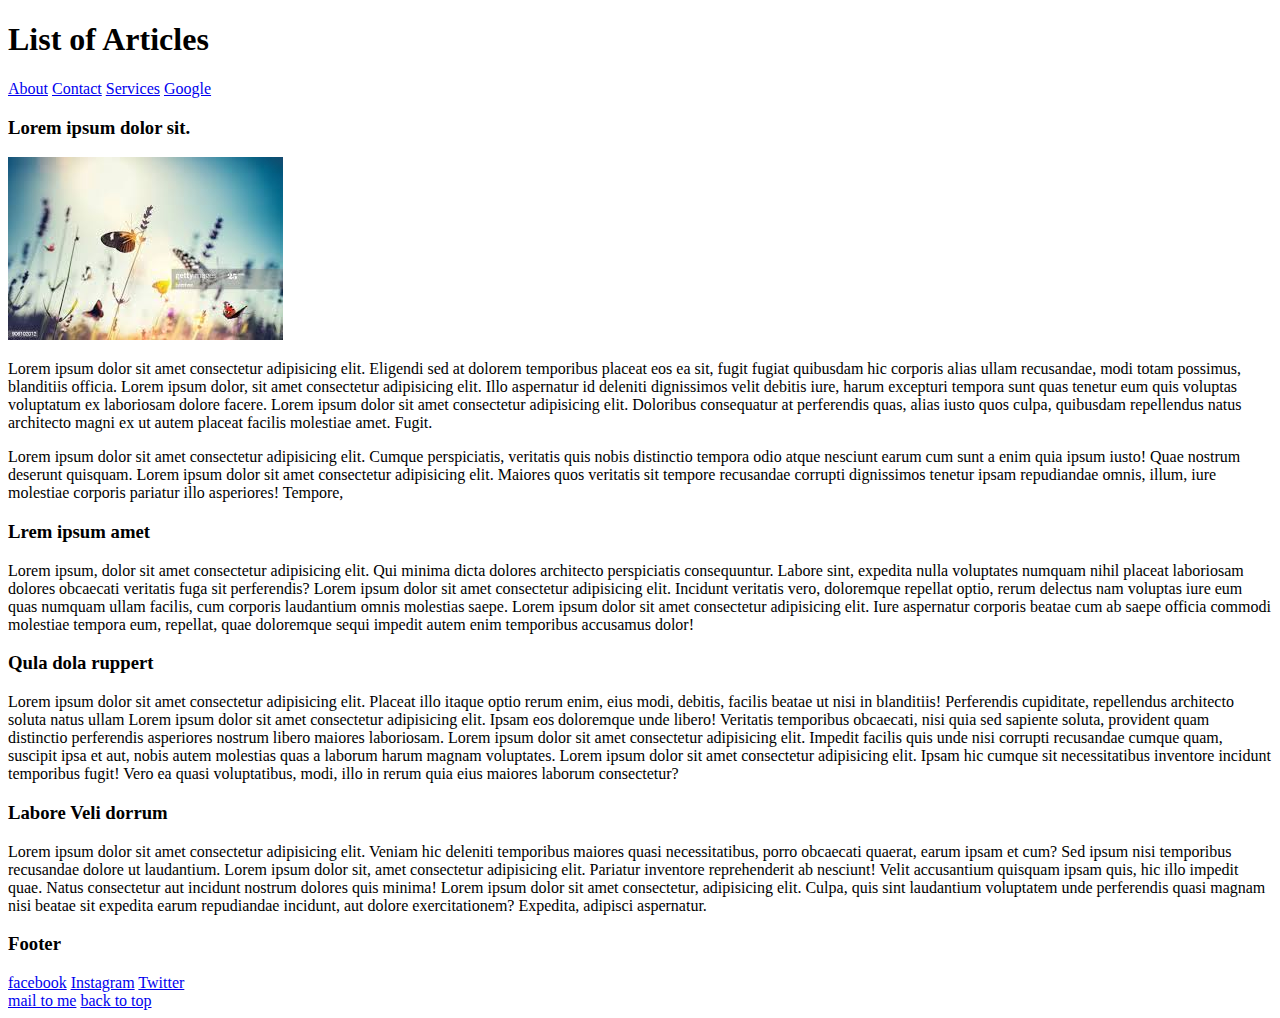
<file: block-BHaaak/index.html>
<!DOCTYPE html>
<html lang="en">
    <head>
        <meta charset="UTF-8">
        <link rel="stylesheet" href="asserts/stylesheet/style.css">
      </head>
      <body>
      <header id="top">
          <h1>List of Articles</h1>
          <nav>
              <a href="asserts/html/about.html">About</a>
              <a href="asserts/html/contact.html">Contact</a>
              <a href="asserts/html/services.html">Services</a>
              <a href="https://google.com" target="_blank">Google</a>
          </nav>
      </header>
      <main>
          <section>
          <h3> Lorem ipsum dolor sit.</h3>
          <article>
              <div>
              <img src="asserts/media/download.jpeg" alt="background image">
              <p>Lorem ipsum dolor sit amet consectetur adipisicing elit. Eligendi sed at dolorem temporibus placeat eos ea sit, fugit fugiat quibusdam hic corporis alias ullam recusandae, modi totam possimus, blanditiis officia.
              Lorem ipsum dolor, sit amet consectetur adipisicing elit. Illo aspernatur id deleniti dignissimos velit debitis iure, harum excepturi tempora sunt quas tenetur eum quis voluptas voluptatum ex laboriosam dolore facere.
              Lorem ipsum dolor sit amet consectetur adipisicing elit. Doloribus consequatur at perferendis quas, alias iusto quos culpa, quibusdam repellendus natus architecto magni ex ut autem placeat facilis molestiae amet. Fugit.</p>
              <p>Lorem ipsum dolor sit amet consectetur adipisicing elit. Cumque perspiciatis, veritatis quis nobis distinctio tempora odio atque nesciunt earum cum sunt a enim quia ipsum iusto! Quae nostrum deserunt quisquam.
                  Lorem ipsum dolor sit amet consectetur adipisicing elit. Maiores quos veritatis sit tempore recusandae corrupti dignissimos tenetur ipsam repudiandae omnis, illum, iure molestiae corporis pariatur illo asperiores! Tempore,</p> 
                </div>
                <div>
                    <h3>Lrem ipsum amet</h3>
                    <p>Lorem ipsum, dolor sit amet consectetur adipisicing elit. Qui minima dicta dolores architecto perspiciatis consequuntur. Labore sint, expedita nulla voluptates numquam nihil placeat laboriosam dolores obcaecati veritatis fuga sit perferendis?
                        Lorem ipsum dolor sit amet consectetur adipisicing elit. Incidunt veritatis vero, doloremque repellat optio, rerum delectus nam voluptas iure eum quas numquam ullam facilis, cum corporis laudantium omnis molestias saepe.
                        Lorem ipsum dolor sit amet consectetur adipisicing elit. Iure aspernatur corporis beatae cum ab saepe officia commodi molestiae tempora eum, repellat, quae doloremque sequi impedit autem enim temporibus accusamus dolor!</p>
                
                </div>
          </article>
          <article>
              <h3>Qula dola ruppert</h3>
              <p>Lorem ipsum dolor sit amet consectetur adipisicing elit. Placeat illo itaque optio rerum enim, eius modi, debitis, facilis beatae ut nisi in blanditiis! Perferendis cupiditate, repellendus architecto soluta natus ullam
                  Lorem ipsum dolor sit amet consectetur adipisicing elit. Ipsam eos doloremque unde libero! Veritatis temporibus obcaecati, nisi quia sed sapiente soluta, provident quam distinctio perferendis asperiores nostrum libero maiores laboriosam.
                  Lorem ipsum dolor sit amet consectetur adipisicing elit. Impedit facilis quis unde nisi corrupti recusandae cumque quam, suscipit ipsa et aut, nobis autem molestias quas a laborum harum magnam voluptates.
                Lorem ipsum dolor sit amet consectetur adipisicing elit. Ipsam hic cumque sit necessitatibus inventore incidunt temporibus fugit! Vero ea quasi voluptatibus, modi, illo in rerum quia eius maiores laborum consectetur?</p>

          </article>
          <article>
              <h3>Labore Veli dorrum</h3>
              <p>Lorem ipsum dolor sit amet consectetur adipisicing elit. Veniam hic deleniti temporibus maiores quasi necessitatibus, porro obcaecati quaerat, earum ipsam et cum? Sed ipsum nisi temporibus recusandae dolore ut laudantium.
                  Lorem ipsum dolor sit, amet consectetur adipisicing elit. Pariatur inventore reprehenderit ab nesciunt! Velit accusantium quisquam ipsam quis, hic illo impedit quae. Natus consectetur aut incidunt nostrum dolores quis minima!
                  Lorem ipsum dolor sit amet consectetur, adipisicing elit. Culpa, quis sint laudantium voluptatem unde perferendis quasi magnam nisi beatae sit expedita earum repudiandae incidunt, aut dolore exercitationem? Expedita, adipisci aspernatur.</p>


          </article>
          
          </section> 
      </main>
      <footer>
          <h3>Footer</h3>
          <nav>
              <a href="https://facebook.com">facebook</a>
              <a href="https://intsagram.com">Instagram</a>
              <a href="https://twiiter.com">Twitter</a>
          </nav>
          <div class="variable">
              <a href="mailto:abcd@gmail.com">mail to me</a>
              <a href="#top">back to top</a>
          </div>
      </footer>
      </body>
</html>
</file>
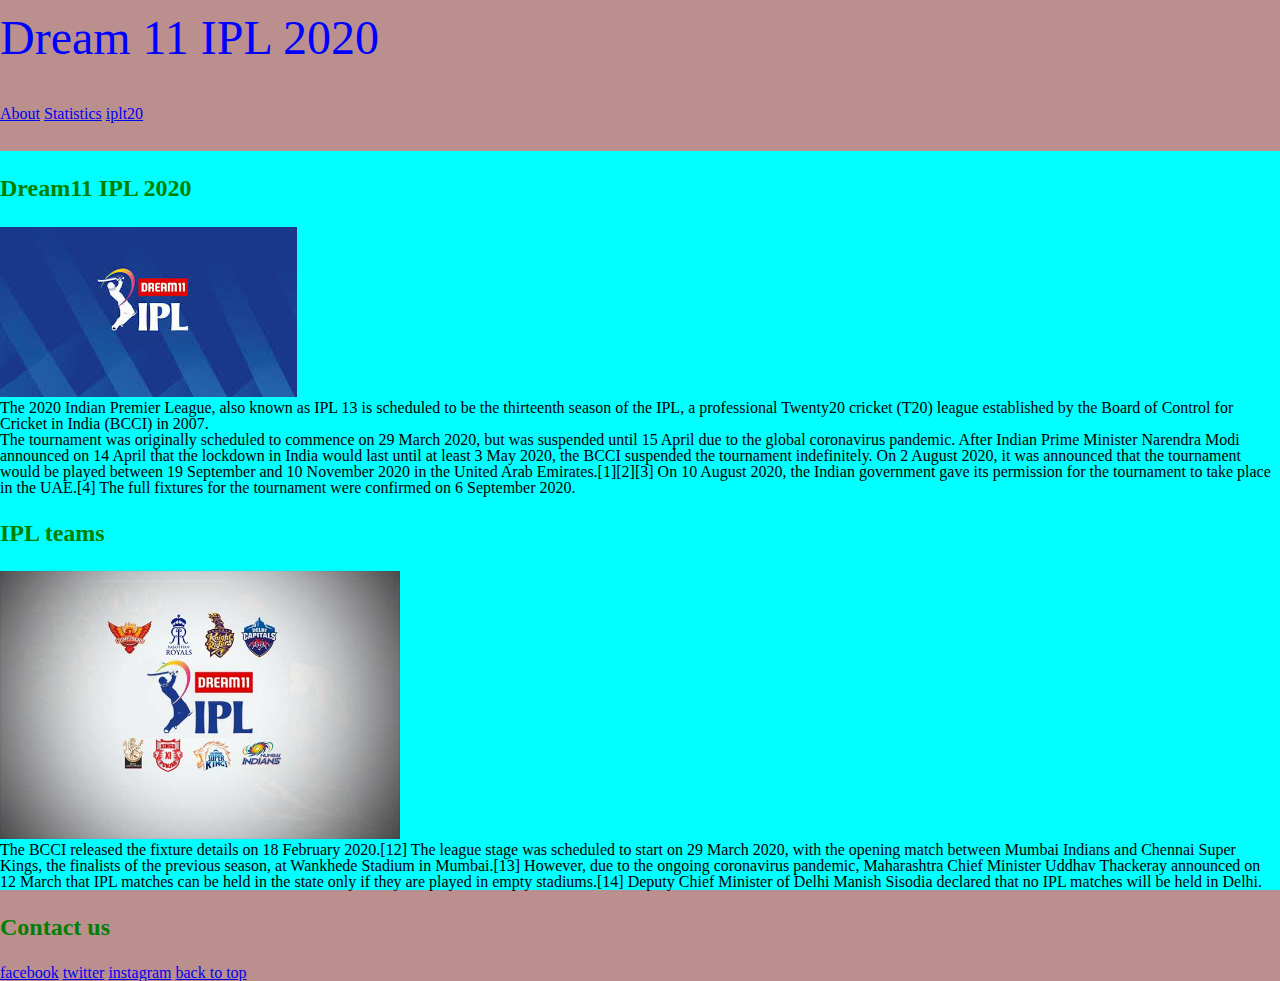
<file: block-BHaaam/index.html>
<!DOCTYPE html>
<html lang="en">
    <header>
        <meta charset="UTF-8">
        <link rel="stylesheet" href="style.css">
    </header>
    <body>
        <header class="head-foot">
            <h1 class="top"> <strong>Dream 11 IPL 2020</strong></h1>
            <nav>
                <a href="about.html">About</a>
                <a href="stat.html">Statistics</a>
                <a href="https://iplt20.com" target="_blank">iplt20</a>
            </nav>
        </header>
        <main class="home">
            <section>
                <article>
                    <h2>
                       <strong>Dream11 IPL 2020</strong>
                    </h2>
                    <img src="logo.jpeg" alt="IPL logo" class="image">
                    <p>The 2020 Indian Premier League, also known as IPL 13 is scheduled to be the thirteenth season of the IPL, a professional Twenty20 cricket (T20) league established by the Board of Control for Cricket in India (BCCI) in 2007.</p>
                    <p>
                        The tournament was originally scheduled to commence on 29 March 2020, but was suspended until 15 April due to the global coronavirus pandemic. After Indian Prime Minister Narendra Modi announced on 14 April that the lockdown in India would last until at least 3 May 2020, the BCCI suspended the tournament indefinitely. On 2 August 2020, it was announced that the tournament would be played between 19 September and 10 November 2020 in the United Arab Emirates.[1][2][3] On 10 August 2020, the Indian government gave its permission for the tournament to take place in the UAE.[4] The full fixtures for the tournament were confirmed on 6 September 2020.
                    </p>
                    

                </article>
                <article>
                    <h2>IPL teams</h2>
                    <img src="iplteam.jpg" alt="ipl team" width="400" class="image">
                    
                    <p> The BCCI released the fixture details on 18 February 2020.[12] The league stage was scheduled to start on 29 March 2020, with the opening match between Mumbai Indians and Chennai Super Kings, the finalists of the previous season, at Wankhede Stadium in Mumbai.[13] However, due to the ongoing coronavirus pandemic, Maharashtra Chief Minister Uddhav Thackeray announced on 12 March that IPL matches can be held in the state only if they are played in empty stadiums.[14] Deputy Chief Minister of Delhi Manish Sisodia declared that no IPL matches will be held in Delhi.</p>
                </article>
            </section>
        </main>
        <footer class="head-foot">
            <h2>Contact us</h2>
            <nav>
                <a href="https://facebook.com" target="_blank">facebook</a>
                <a href="https://twitter.com" target="_blank">twitter</a>
                <a href="https://instagram.com" target="_blank">instagram</a>
                <a href="#top">back to top</a>
            </nav>
        </footer>
    </body>
</html>
</file>
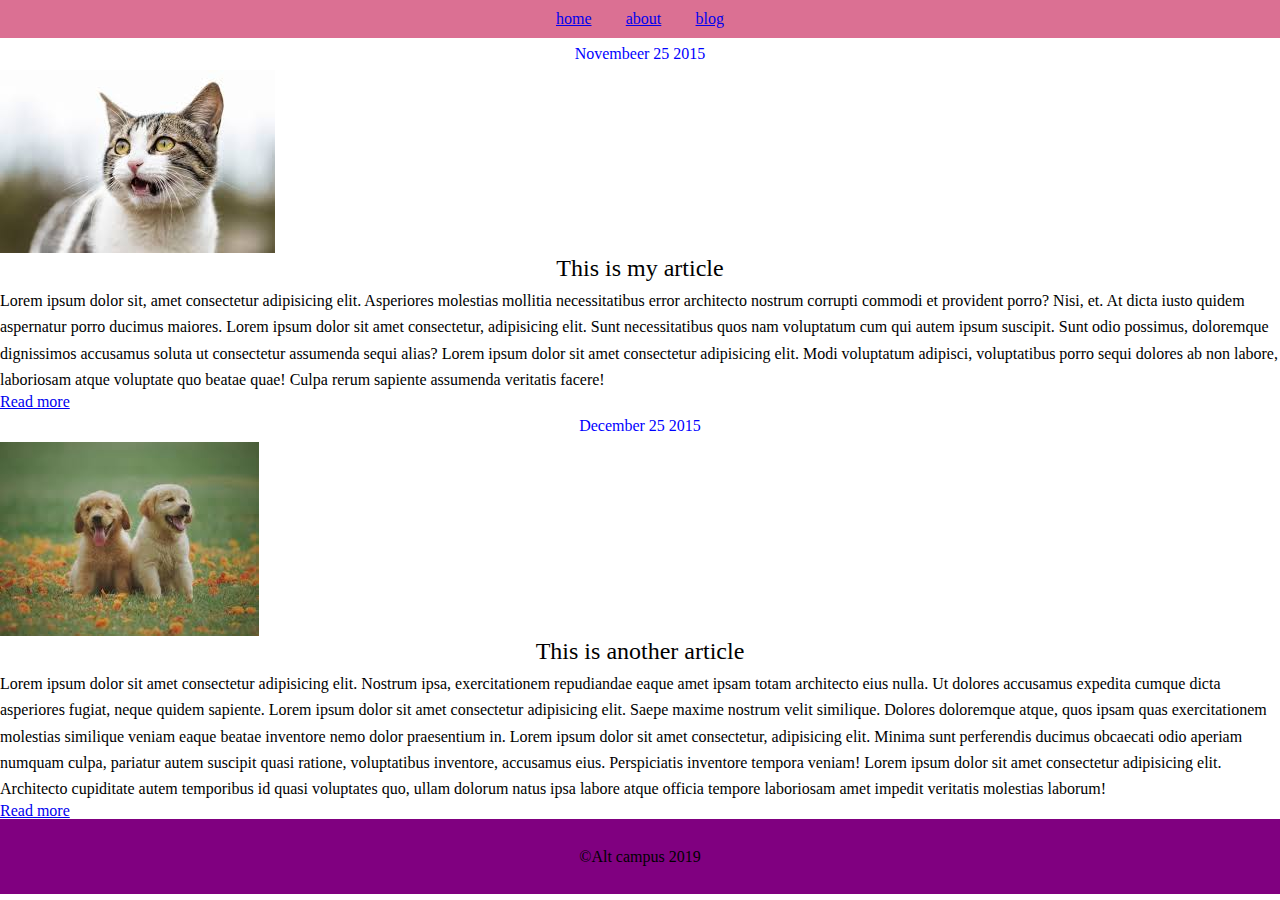
<file: block-BHaaan/index.html>
<!DOCTYPE html>
<html lang="en">
    <head>
        <meta charset="UTF-8">
        <link rel="stylesheet" href="style.css">

    </head>
    <body>
        <header>
            <nav>
                <a href="index.html">home</a>
                <a href="about.html">about</a>
                <a href="blog.html">blog</a>

            </nav>
        </header>
        <main>
            <section class="image">
                <h3>Novembeer 25 2015</h3>
                <img src="cat.jpeg" alt="cat">
            </section>
            <section>
                <h2>This is my article</h2>
                <article>
                    <p>Lorem ipsum dolor sit, amet consectetur adipisicing elit. Asperiores molestias mollitia necessitatibus error architecto nostrum corrupti commodi et provident porro? Nisi, et. At dicta iusto quidem aspernatur porro ducimus maiores.
                        Lorem ipsum dolor sit amet consectetur, adipisicing elit. Sunt necessitatibus quos nam voluptatum cum qui autem ipsum suscipit. Sunt odio possimus, doloremque dignissimos accusamus soluta ut consectetur assumenda sequi alias?
                        Lorem ipsum dolor sit amet consectetur adipisicing elit. Modi voluptatum adipisci, voluptatibus porro sequi dolores ab non labore, laboriosam atque voluptate quo beatae quae! Culpa rerum sapiente assumenda veritatis facere!
                    </p>
                    <a href="#read">Read more</a>

                </article>
                
            </section>
            <section class="image">
                <h3>December 25 2015</h3>
                <img src="puppy.jpeg" alt="puppy">

                <article>
                    <h2>This is another article</h2>
                    <p>
                        Lorem ipsum dolor sit amet consectetur adipisicing elit. Nostrum ipsa, exercitationem repudiandae eaque amet ipsam totam architecto eius nulla. Ut dolores accusamus expedita cumque dicta asperiores fugiat, neque quidem sapiente.
                        Lorem ipsum dolor sit amet consectetur adipisicing elit. Saepe maxime nostrum velit similique. Dolores doloremque atque, quos ipsam quas exercitationem molestias similique veniam eaque beatae inventore nemo dolor praesentium in.
                        Lorem ipsum dolor sit amet consectetur, adipisicing elit. Minima sunt perferendis ducimus obcaecati odio aperiam numquam culpa, pariatur autem suscipit quasi ratione, voluptatibus inventore, accusamus eius. Perspiciatis inventore tempora veniam!
                        Lorem ipsum dolor sit amet consectetur adipisicing elit. Architecto cupiditate autem temporibus id quasi voluptates quo, ullam dolorum natus ipsa labore atque officia tempore laboriosam amet impedit veritatis molestias laborum!
                    </p>
                    <a href="#read">Read more</a>



                </article>
            </section>
        </main>
        <footer>
            <span>&copyAlt campus 2019</span>
        </footer>
    </body>
</html>
</file>
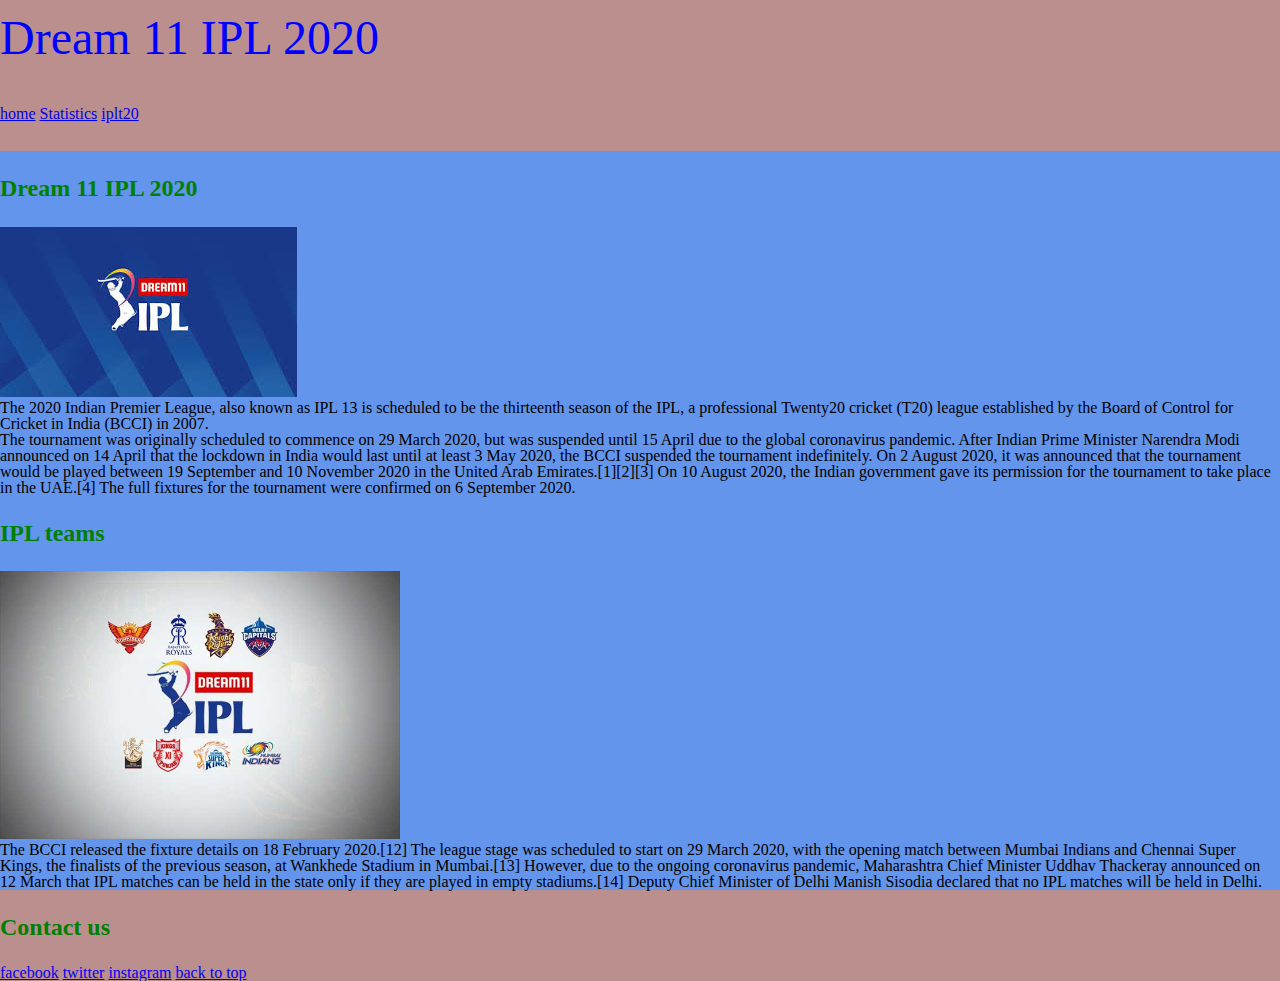
<file: block-BHaaam/about.html>
<!DOCTYPE html>
<html lang="en">
    <head>
        <meta charset="UTF-8">
        <link rel="stylesheet" href="style.css">
    </head>
    <body>
        <header class="head-foot">
            <h1>Dream 11 IPL 2020</h1>
            <nav>
                <a href="index.html">home</a>
                <a href="stat.html">Statistics</a>
                <a href="https://iplt20.com" target="_blank">iplt20</a>
            </nav>
        </header>
        <main class="about">
            <section>
                <article>
                    <h2>
                       Dream 11 IPL 2020
                    </h2>
                    <img src="logo.jpeg" alt="IPL logo" class="image">
                    <p>The 2020 Indian Premier League, also known as IPL 13 is scheduled to be the thirteenth season of the IPL, a professional Twenty20 cricket (T20) league established by the Board of Control for Cricket in India (BCCI) in 2007.</p>
                    <p>
                        The tournament was originally scheduled to commence on 29 March 2020, but was suspended until 15 April due to the global coronavirus pandemic. After Indian Prime Minister Narendra Modi announced on 14 April that the lockdown in India would last until at least 3 May 2020, the BCCI suspended the tournament indefinitely. On 2 August 2020, it was announced that the tournament would be played between 19 September and 10 November 2020 in the United Arab Emirates.[1][2][3] On 10 August 2020, the Indian government gave its permission for the tournament to take place in the UAE.[4] The full fixtures for the tournament were confirmed on 6 September 2020.
                    </p>
                    

                </article>
                <article>
                    <h2>IPL teams</h2>
                    <img src="iplteam.jpg" alt="ipl team" width="400" class="image">
                    
                    <p> The BCCI released the fixture details on 18 February 2020.[12] The league stage was scheduled to start on 29 March 2020, with the opening match between Mumbai Indians and Chennai Super Kings, the finalists of the previous season, at Wankhede Stadium in Mumbai.[13] However, due to the ongoing coronavirus pandemic, Maharashtra Chief Minister Uddhav Thackeray announced on 12 March that IPL matches can be held in the state only if they are played in empty stadiums.[14] Deputy Chief Minister of Delhi Manish Sisodia declared that no IPL matches will be held in Delhi.</p>
                </article>
            </section>
        </main>
        <footer class="head-foot">
            <h2>Contact us</h2>
            <nav>
                <a href="https://facebook.com" target="_blank">facebook</a>
                <a href="https://twitter.com" target="_blank">twitter</a>
                <a href="https://instagram.com" target="_blank">instagram</a>
                <a href="#top">back to top</a>
            </nav>
        </footer>
    </body>
</html>
</file>
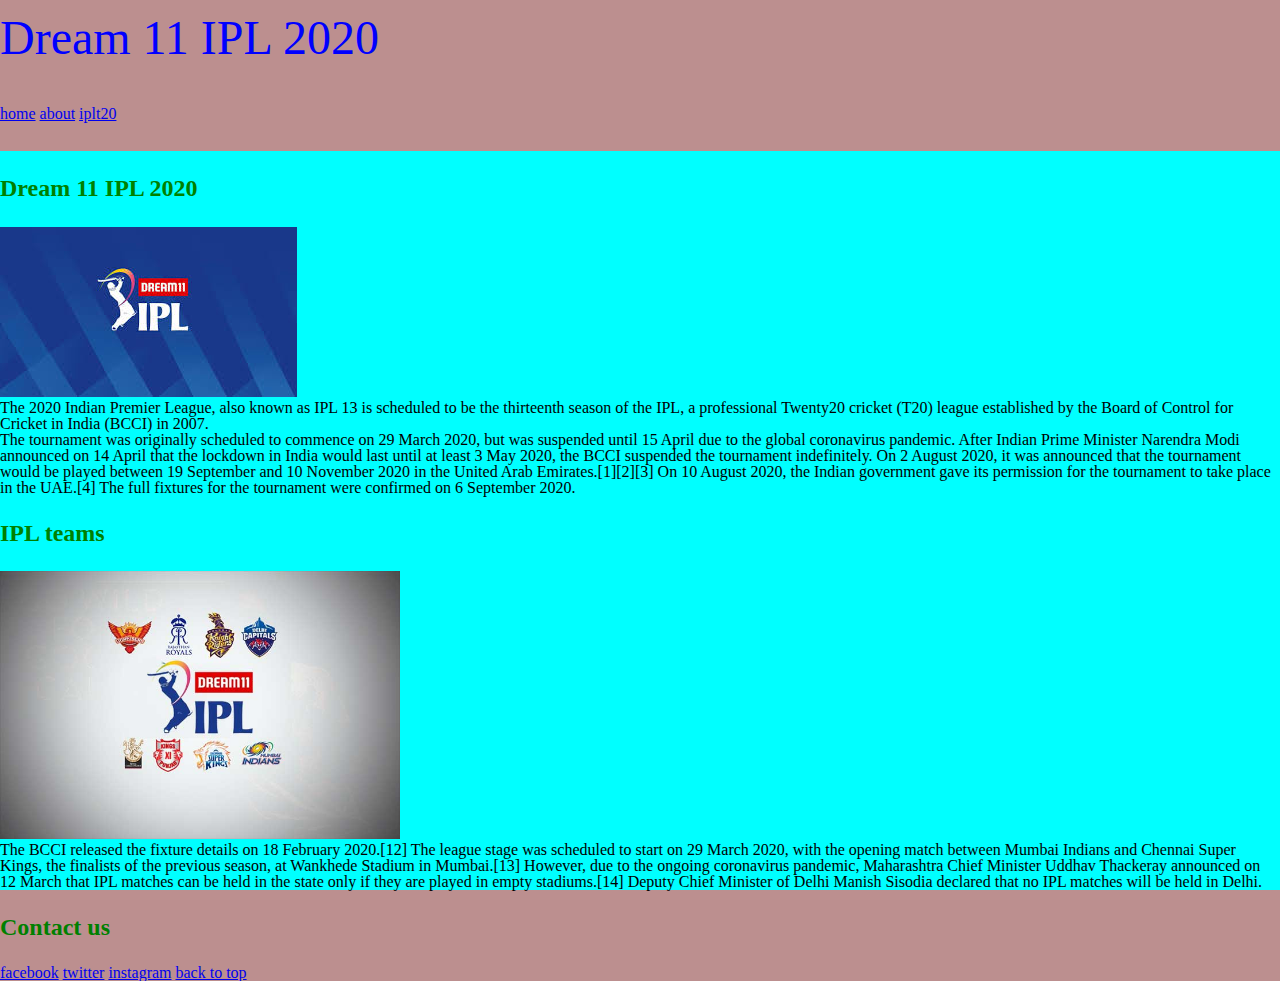
<file: block-BHaaam/stat.html>
<!DOCTYPE html>
<html lang="en">
    <head>
        <meta charset="UTF-8">
        <link rel="stylesheet" href="style.css">
    </head>
    <body>
        <header class="head-foot">
            <h1>Dream 11 IPL 2020</h1>
            <nav>
                <a href="index.html">home</a>
                <a href="about.html">about</a>
                <a href="https://iplt20.com" target="_blank">iplt20</a>
            </nav>
        </header>
        <main class="stat">
            <section>
                <article>
                    <h2>
                       Dream 11 IPL 2020
                    </h2>
                    <img src="logo.jpeg" alt="IPL logo" class="image">
                    <p>The 2020 Indian Premier League, also known as IPL 13 is scheduled to be the thirteenth season of the IPL, a professional Twenty20 cricket (T20) league established by the Board of Control for Cricket in India (BCCI) in 2007.</p>
                    <p>
                        The tournament was originally scheduled to commence on 29 March 2020, but was suspended until 15 April due to the global coronavirus pandemic. After Indian Prime Minister Narendra Modi announced on 14 April that the lockdown in India would last until at least 3 May 2020, the BCCI suspended the tournament indefinitely. On 2 August 2020, it was announced that the tournament would be played between 19 September and 10 November 2020 in the United Arab Emirates.[1][2][3] On 10 August 2020, the Indian government gave its permission for the tournament to take place in the UAE.[4] The full fixtures for the tournament were confirmed on 6 September 2020.
                    </p>
                    

                </article>
                <article>
                    <h2>IPL teams</h2>
                    <img src="iplteam.jpg" alt="ipl team" width="400" class="image">
                    
                    <p> The BCCI released the fixture details on 18 February 2020.[12] The league stage was scheduled to start on 29 March 2020, with the opening match between Mumbai Indians and Chennai Super Kings, the finalists of the previous season, at Wankhede Stadium in Mumbai.[13] However, due to the ongoing coronavirus pandemic, Maharashtra Chief Minister Uddhav Thackeray announced on 12 March that IPL matches can be held in the state only if they are played in empty stadiums.[14] Deputy Chief Minister of Delhi Manish Sisodia declared that no IPL matches will be held in Delhi.</p>
                </article>
            </section>
        </main>
        <footer class="head-foot">
            <h2>Contact us</h2>
            <nav>
                <a href="https://facebook.com" target="_blank">facebook</a>
                <a href="https://twitter.com" target="_blank">twitter</a>
                <a href="https://instagram.com" target="_blank">instagram</a>
                <a href="#top">back to top</a>
            </nav>
        </footer>
    </body>
</html>
</file>
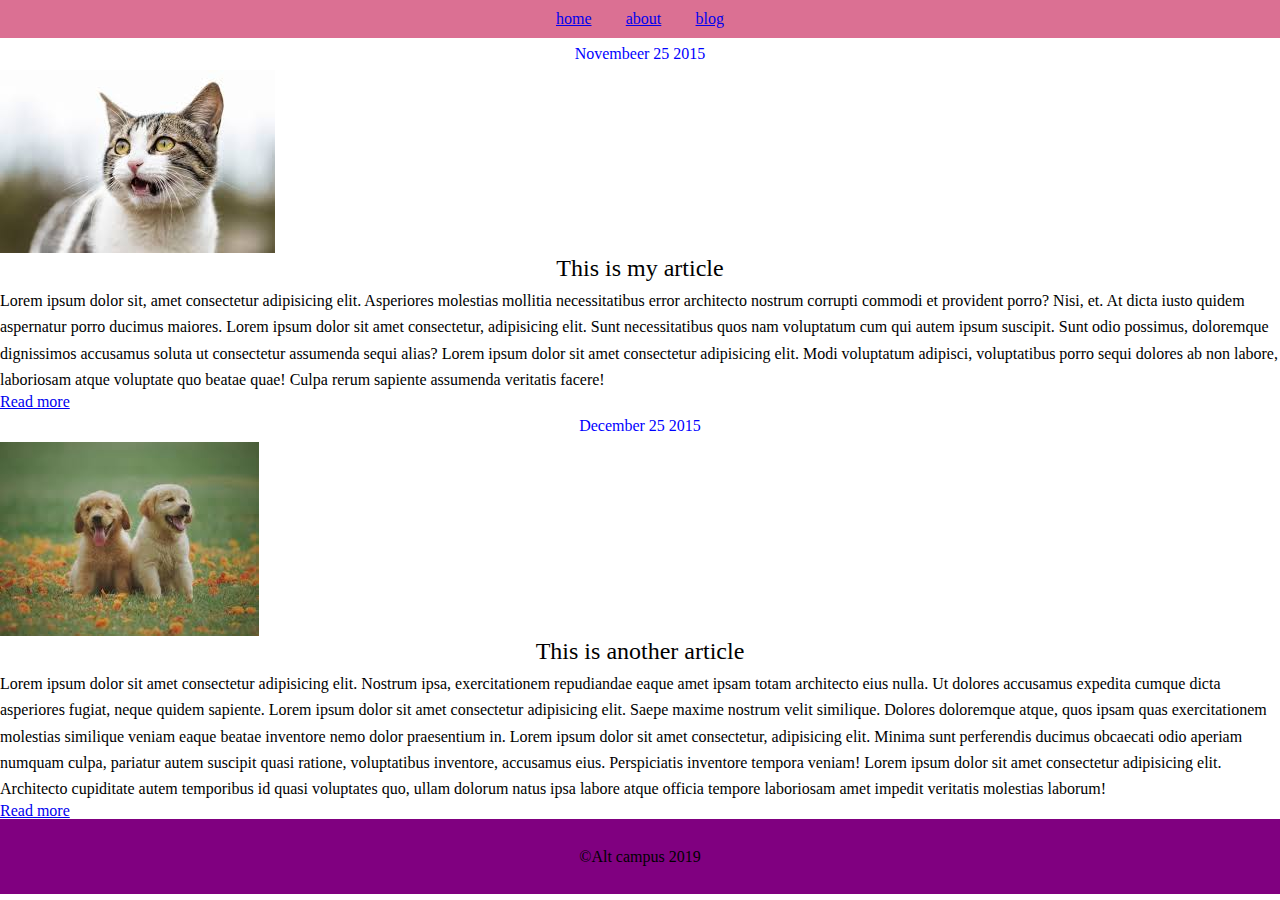
<file: block-BHaaan/about.html>
<!DOCTYPE html>
<html lang="en">
    <head>
        <meta charset="UTF-8">
        <link rel="stylesheet" href="style.css">

    </head>
    <body>
        <header>
            <nav>
                <a href="index.html">home</a>
                <a href="about.html">about</a>
                <a href="blog.html">blog</a>

            </nav>
        </header>
        <main>
            <section>
                <h3>Novembeer 25 2015</h3>
                <img src="cat.jpeg" alt="cat">
            </section>
            <section>
                <h2>This is my article</h2>
                <article>
                    <p>Lorem ipsum dolor sit, amet consectetur adipisicing elit. Asperiores molestias mollitia necessitatibus error architecto nostrum corrupti commodi et provident porro? Nisi, et. At dicta iusto quidem aspernatur porro ducimus maiores.
                        Lorem ipsum dolor sit amet consectetur, adipisicing elit. Sunt necessitatibus quos nam voluptatum cum qui autem ipsum suscipit. Sunt odio possimus, doloremque dignissimos accusamus soluta ut consectetur assumenda sequi alias?
                        Lorem ipsum dolor sit amet consectetur adipisicing elit. Modi voluptatum adipisci, voluptatibus porro sequi dolores ab non labore, laboriosam atque voluptate quo beatae quae! Culpa rerum sapiente assumenda veritatis facere!
                    </p>
                    <a href="#read">Read more</a>

                </article>
                
            </section>
            <section>
                <h3>December 25 2015</h3>
                <img src="puppy.jpeg" alt="puppy">

                <article>
                    <h2>This is another article</h2>
                    <p>
                        Lorem ipsum dolor sit amet consectetur adipisicing elit. Nostrum ipsa, exercitationem repudiandae eaque amet ipsam totam architecto eius nulla. Ut dolores accusamus expedita cumque dicta asperiores fugiat, neque quidem sapiente.
                        Lorem ipsum dolor sit amet consectetur adipisicing elit. Saepe maxime nostrum velit similique. Dolores doloremque atque, quos ipsam quas exercitationem molestias similique veniam eaque beatae inventore nemo dolor praesentium in.
                        Lorem ipsum dolor sit amet consectetur, adipisicing elit. Minima sunt perferendis ducimus obcaecati odio aperiam numquam culpa, pariatur autem suscipit quasi ratione, voluptatibus inventore, accusamus eius. Perspiciatis inventore tempora veniam!
                        Lorem ipsum dolor sit amet consectetur adipisicing elit. Architecto cupiditate autem temporibus id quasi voluptates quo, ullam dolorum natus ipsa labore atque officia tempore laboriosam amet impedit veritatis molestias laborum!
                    </p>
                    <a href="#read">Read more</a>



                </article>
            </section>
        </main>
        <footer>
            <span>&copyAlt campus 2019</span>
        </footer>
    </body>
</html>
</file>
<file: block-BHaaak/asserts/stylesheet/style.css>

</file>
<file: block-BHaaam/style.css>
html, body, div, span, applet, object, iframe,
h1, h2, h3, h4, h5, h6, p, blockquote, pre,
a, abbr, acronym, address, big, cite, code,
del, dfn, em, img, ins, kbd, q, s, samp,
small, strike, strong, sub, sup, tt, var,
b, u, i, center,
dl, dt, dd, ol, ul, li,
fieldset, form, label, legend,
table, caption, tbody, tfoot, thead, tr, th, td,
article, aside, canvas, details, embed, 
figure, figcaption, footer, header, hgroup, 
menu, nav, output, ruby, section, summary,
time, mark, audio, video {
	margin: 0;
	padding: 0;
	border: 0;
	font-size: 100%;
	font: inherit;
	vertical-align: baseline;
}
/* HTML5 display-role reset for older browsers */
article, aside, details, figcaption, figure, 
footer, header, hgroup, menu, nav, section {
	display: block;
}
body {
	line-height: 1;
}
ol, ul {
	list-style: none;
}
blockquote, q {
	quotes: none;
}
blockquote:before, blockquote:after,
q:before, q:after {
	content: '';
	content: none;
}
table {
	border-collapse: collapse;
	border-spacing: 0;
}
h1{
    font-size: 48px;
    color: blue;
}
header{
    line-height: 2cm;
}
h2{
    line-height: 2cm;
    color: green;
    font-size: 24px;
    font-weight: bold;
}
.home{
    background-color: aqua;
}
.head-foot{
    background-color: rosybrown;
}
.about{
    background-color: cornflowerblue;
}
.stat{
    background-color: cyan;
}
.image{
    line-height: 1cm;
    margin-left: auto;
    margin-right: auto;
}
</file>
<file: block-BHaaan/style.css>
/* http://meyerweb.com/eric/tools/css/reset/ 
   v2.0 | 20110126
   License: none (public domain)
*/

html, body, div, span, applet, object, iframe,
h1, h2, h3, h4, h5, h6, p, blockquote, pre,
a, abbr, acronym, address, big, cite, code,
del, dfn, em, img, ins, kbd, q, s, samp,
small, strike, strong, sub, sup, tt, var,
b, u, i, center,
dl, dt, dd, ol, ul, li,
fieldset, form, label, legend,
table, caption, tbody, tfoot, thead, tr, th, td,
article, aside, canvas, details, embed, 
figure, figcaption, footer, header, hgroup, 
menu, nav, output, ruby, section, summary,
time, mark, audio, video {
	margin: 0;
	padding: 0;
	border: 0;
	font-size: 100%;
	font: inherit;
	vertical-align: baseline;
}
/* HTML5 display-role reset for older browsers */
article, aside, details, figcaption, figure, 
footer, header, hgroup, menu, nav, section {
	display: block;
}
body {
	line-height: 1;
}
ol, ul {
	list-style: none;
}
blockquote, q {
	quotes: none;
}
blockquote:before, blockquote:after,
q:before, q:after {
	content: '';
	content: none;
}
table {
	border-collapse: collapse;
	border-spacing: 0;
}
header{
    background-color: palevioletred;
    color: blue;
    text-align: center;
    word-spacing: 0.8cm;
    line-height: 1cm;
}
h3{
    color: blue;
    text-align: center;
    margin-top: 8px;
    margin-bottom: 8px;
}
h2{
    font-size: 24px;
    text-align: center;
    margin-bottom: 8px;

}
.iamge{
    margin: 10px auto 20px;
    display: block;
}
footer{
    line-height: 2cm;
    text-align: center;
    background-color: purple;
}
p{
    line-height: 0.7cm;
}
</file>
